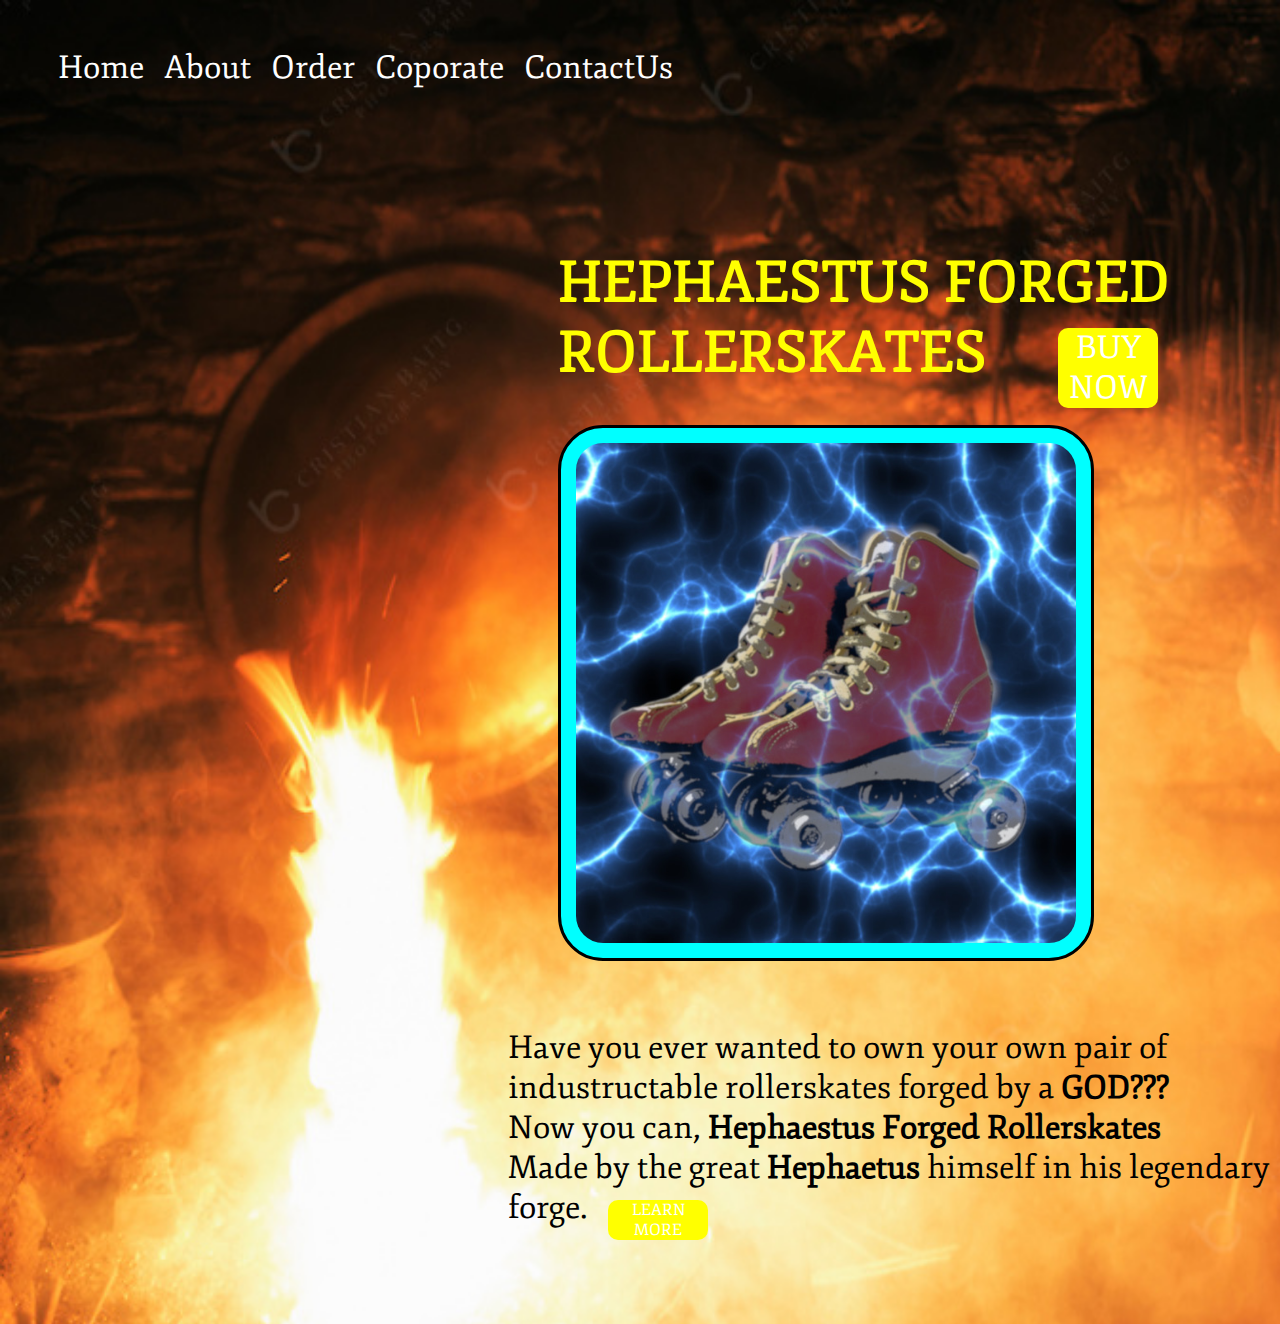
<file: index.html>
<!DOCTYPE html>
<html lang="en" dir="ltr">
  <head>
    <meta charset="utf-8">
    <title>Hephaestus Forged Rollerskates</title>
    <link href="css/styleSheet.css" rel="stylesheet">
    <link href="https://fonts.googleapis.com/css?family=Fjord+One" rel="stylesheet">
  </head>
  <body>
  <header>
    <nav>
      <ul>
        <li><a href="index.html">Home</a></li>
        <li><a href="about.html">About</a></li>
        <li><a href="order.html">Order</a></li>
        <li><a href="corporate.html">Coporate</a></li>
        <li><a href="contact.html">ContactUs</a></li>
      </ul>
    </nav>
  </header>
    <main>
      <h1>Hephaestus Forged Rollerskates</h1>
      <img src="images/godSkates.jpg" alt="Roller Skates of the Gods">
      <p>
        Have you ever wanted to own your own pair of industructable rollerskates forged by a<strong> GOD???</strong><br/>
        Now you can, <strong>Hephaestus Forged Rollerskates</strong><br/> Made by the great <strong>Hephaetus</strong> himself in his legendary forge.
        <a href="order.html">Buy Now</a>
      </p>
      <div><a href="about.html">Learn More</a></div>
    </main>
    <footer>
      <div id="company2"><small>Hephaestus Forged Rollerskates Inc.</small></div>
    </footer>

  </body>
</html>
</file>
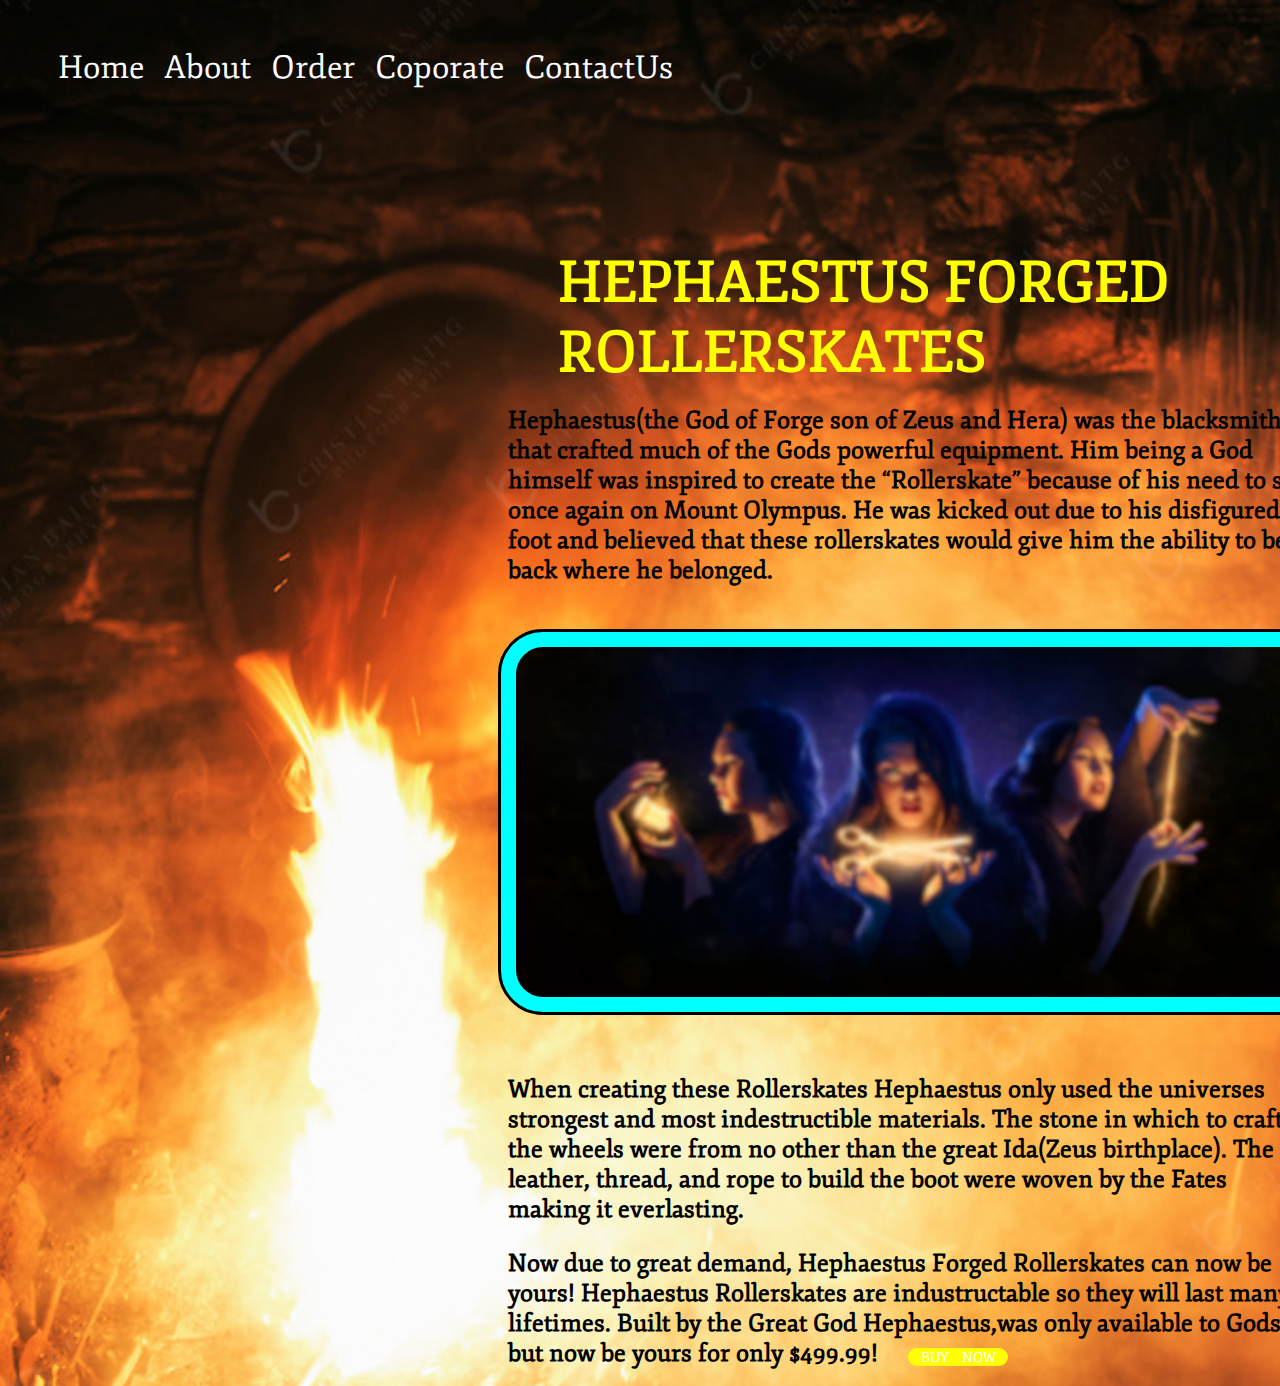
<file: about.html>
<!DOCTYPE html>
  <html lang="en">
    <head>
      <meta charset="utf-8">
      <title>Hephaestus Forged Rollerskates</title>
      <link href="css/styleSheet.css" rel="stylesheet">
      <link href="https://fonts.googleapis.com/css?family=Fjord+One" rel="stylesheet">
    </head>
    <body id="page2">
      <header>
        <nav>
          <ul>
            <li><a href="index.html">Home</a></li>
            <li><a href="about.html">About</a></li>
            <li><a href="order.html">Order</a></li>
            <li><a href="corporate.html">Coporate</a></li>
            <li><a href="contact.html">ContactUs</a></li>
          </ul>
        </nav>
      </header>
      <main>
        <div id="aboutfirsttitle"><h1>Hephaestus Forged Rollerskates</h1></div>
        <div id="beginning"><p><strong>Hephaestus(the God of Forge son of Zeus and Hera) was the blacksmith that crafted much of the Gods powerful equipment. Him being a God himself was inspired to create the “Rollerskate” because of his need to sit once again on Mount Olympus. He was kicked out due to his disfigured foot and believed that these rollerskates would give him the ability to be back where he belonged.</strong></p></div>
        <div id="fate"><img src="images/fates.jpg" alt="Picture about the three Fates"></div>
        <div id="made"><p><strong>When creating these Rollerskates Hephaestus only used the universes strongest and most indestructible materials. The stone in which to craft the wheels were from no other than the great Ida(Zeus birthplace). The leather, thread, and rope to build the boot were woven by the Fates making it everlasting.</strong></p></div>
        <div id="nowyours"><p><strong>Now due to great demand, Hephaestus Forged Rollerskates can now be yours! Hephaestus Rollerskates are industructable so they will last many lifetimes.  Built by the Great God Hephaestus,was only available to Gods but now be yours for only $499.99!</strong><a href="order.html">Buy Now</a> </p></div>

      </main>
      <footer>
        <div id="company1"><small>Hehaestus Forged Rollerskates Inc.</small></div>
      </footer>
    </body>
  </html>
</file>
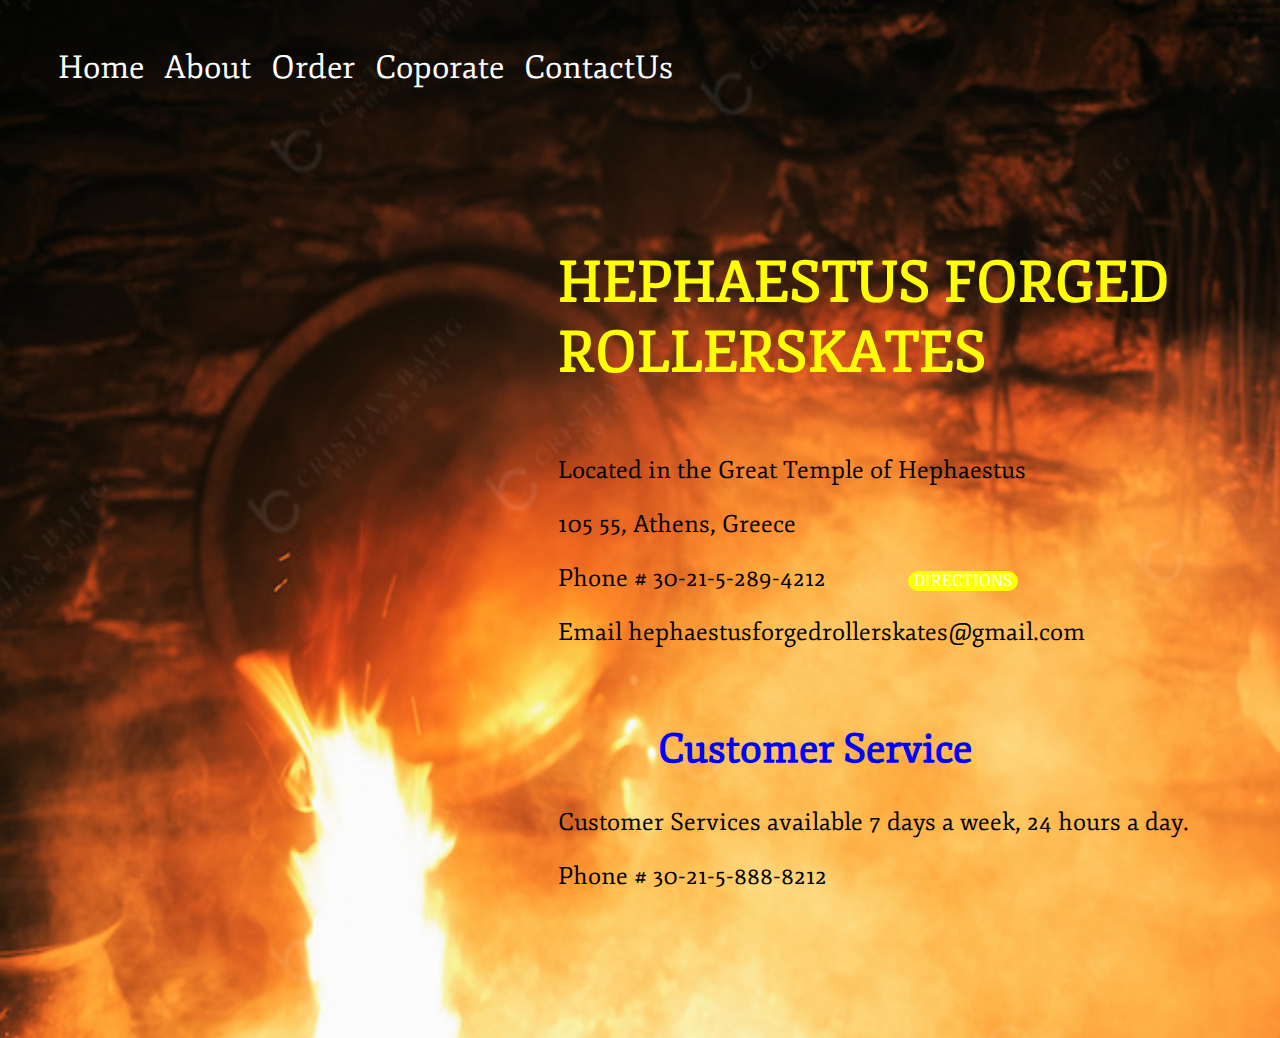
<file: contact.html>
<!DOCTYPE html>
  <html lang="en">
    <head>
      <meta charset="utf-8">
      <title>Hephaestus Forged Rollerskates</title>
      <link href="css/styleSheet.css" rel="stylesheet">
      <link href="https://fonts.googleapis.com/css?family=Fjord+One" rel="stylesheet">
    </head>
    <body id="page4">
      <header>
        <nav>
          <ul>
            <li><a href="index.html">Home</a></li>
            <li><a href="about.html">About</a></li>
            <li><a href="order.html">Order</a></li>
            <li><a href="corporate.html">Coporate</a></li>
            <li><a href="contact.html">ContactUs</a></li>
          </ul>
        </nav>
      </header>
      <main>
        <h1>Hephaestus Forged Rollerskates</h1>
        <div id="location"><p>Located in the Great Temple of Hephaestus</p>
        <p>105 55, Athens, Greece</p>
        <p>Phone # 30-21-5-289-4212</p>
        <p>Email hephaestusforgedrollerskates@gmail.com</p></div>
        <div id="map"><a href="https://www.google.com/maps/place/Temple+of+Hephaestus/@37.9755472,23.7224206,17.86z/data=!4m12!1m6!3m5!1s0x0:0xc0609dde4db88bed!2sTemple+of+Hephaestus!8m2!3d37.975595!4d23.7214521!3m4!1s0x0:0xc0609dde4db88bed!8m2!3d37.975595!4d23.7214521" rel="external">Directions</a></div>
        <div id="customer"><h2>Customer Service</h2>
        <p>Customer Services available 7 days a week, 24 hours a day.</p>
        <p>Phone # 30-21-5-888-8212 </p></div>
       </main>
      <footer>
        <div id="company3"><small>Hephaestus Forged Rollerskates Inc.</small></div>
      </footer>
    </body>
  </html>
</file>
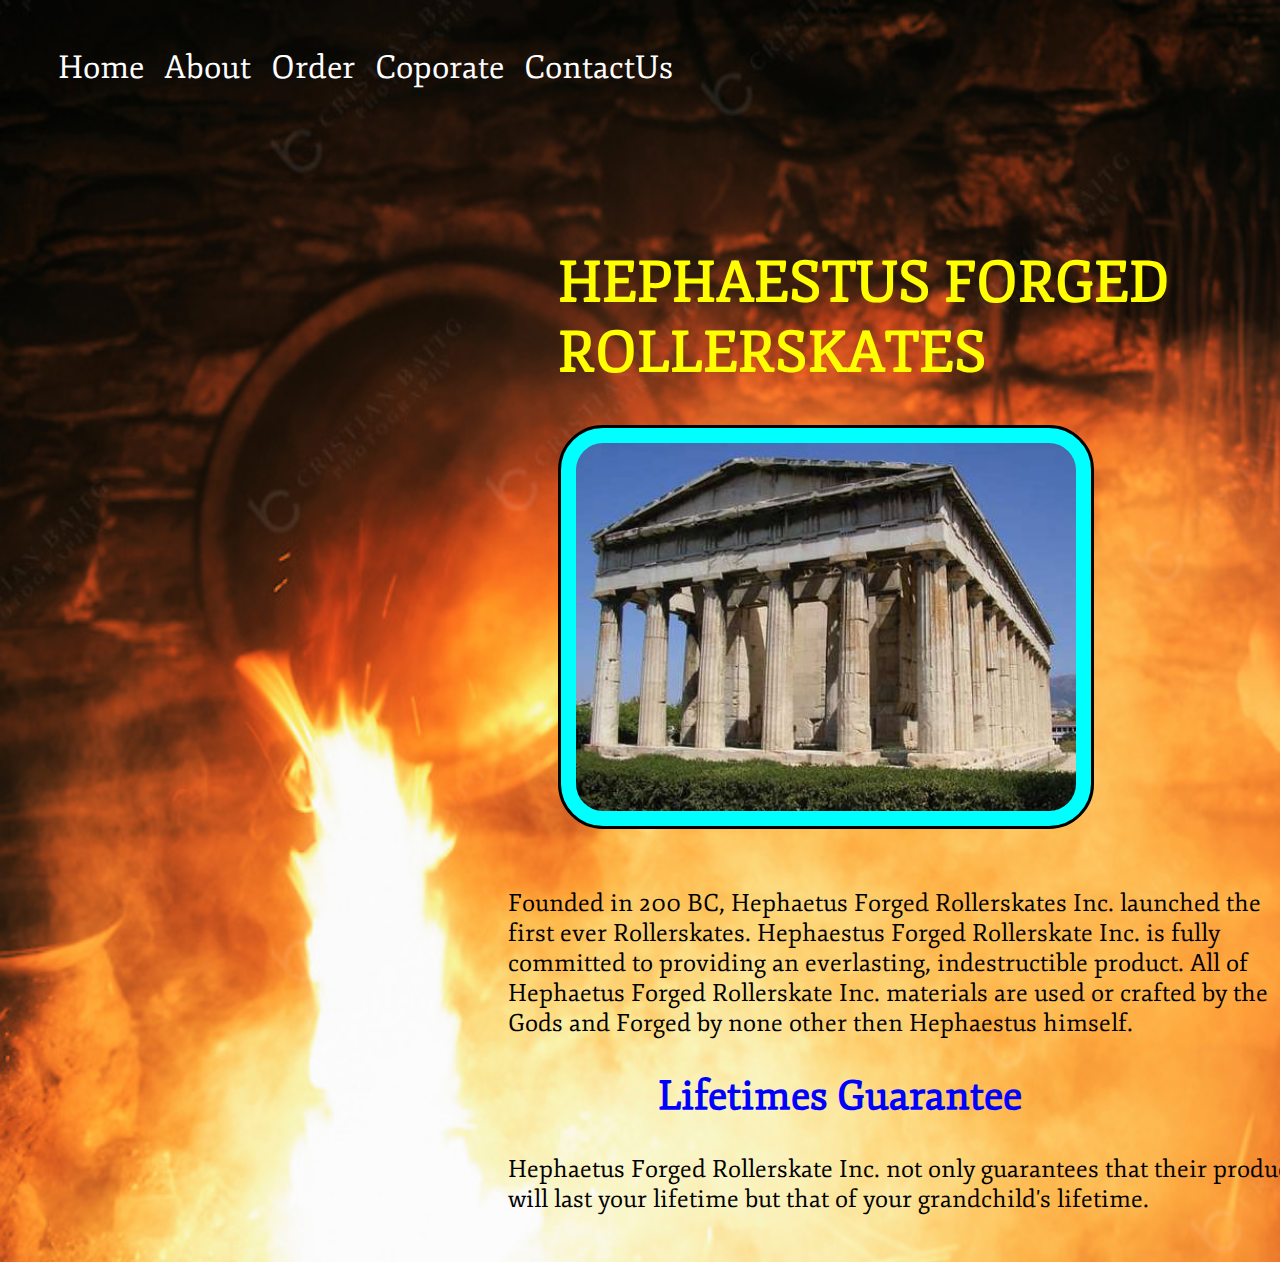
<file: corporate.html>
<!DOCTYPE html>
  <html lang="en">
    <head>
      <meta charset="utf-8">
      <title>Hephaestus Forged Rollerskates</title>
      <link href="css/styleSheet.css" rel="stylesheet">
      <link href="https://fonts.googleapis.com/css?family=Fjord+One" rel="stylesheet">
    </head>
    <body id="page3">
      <header>
        <nav>
          <ul>
            <li><a href="index.html">Home</a></li>
            <li><a href="about.html">About</a></li>
            <li><a href="order.html">Order</a></li>
            <li><a href="corporate.html">Coporate</a></li>
            <li><a href="contact.html">ContactUs</a></li>
          </ul>
        </nav>
      </header>
      <main>
        <div id="corporatetitle"><h1>Hephaestus Forged Rollerskates</h1></div>
        <img src="images/temple.jpg" alt="Hephaetus Temple and Hephaestus Forged Rollerskate Inc. Location">
        <div id="founded"><p>Founded in 200 BC, Hephaetus Forged Rollerskates Inc. launched the first ever Rollerskates. Hephaestus Forged Rollerskate Inc. is fully committed to providing an everlasting, indestructible product. All of Hephaetus Forged Rollerskate Inc. materials are used or crafted by the Gods and Forged by none other then Hephaestus himself.</p></div>
        <div id="guaranteetitle"><h2>Lifetimes Guarantee</h2></div>
        <div id="guarantee"><p>Hephaetus Forged Rollerskate Inc. not only guarantees that their product will last your lifetime but that of your grandchild's lifetime.</p></div>
       </main>
      <footer>
        <div id="company"><small>Hephaestus Forged Rollerskates Inc.</small></div>
      </footer>
    </body>
  </html>
</file>
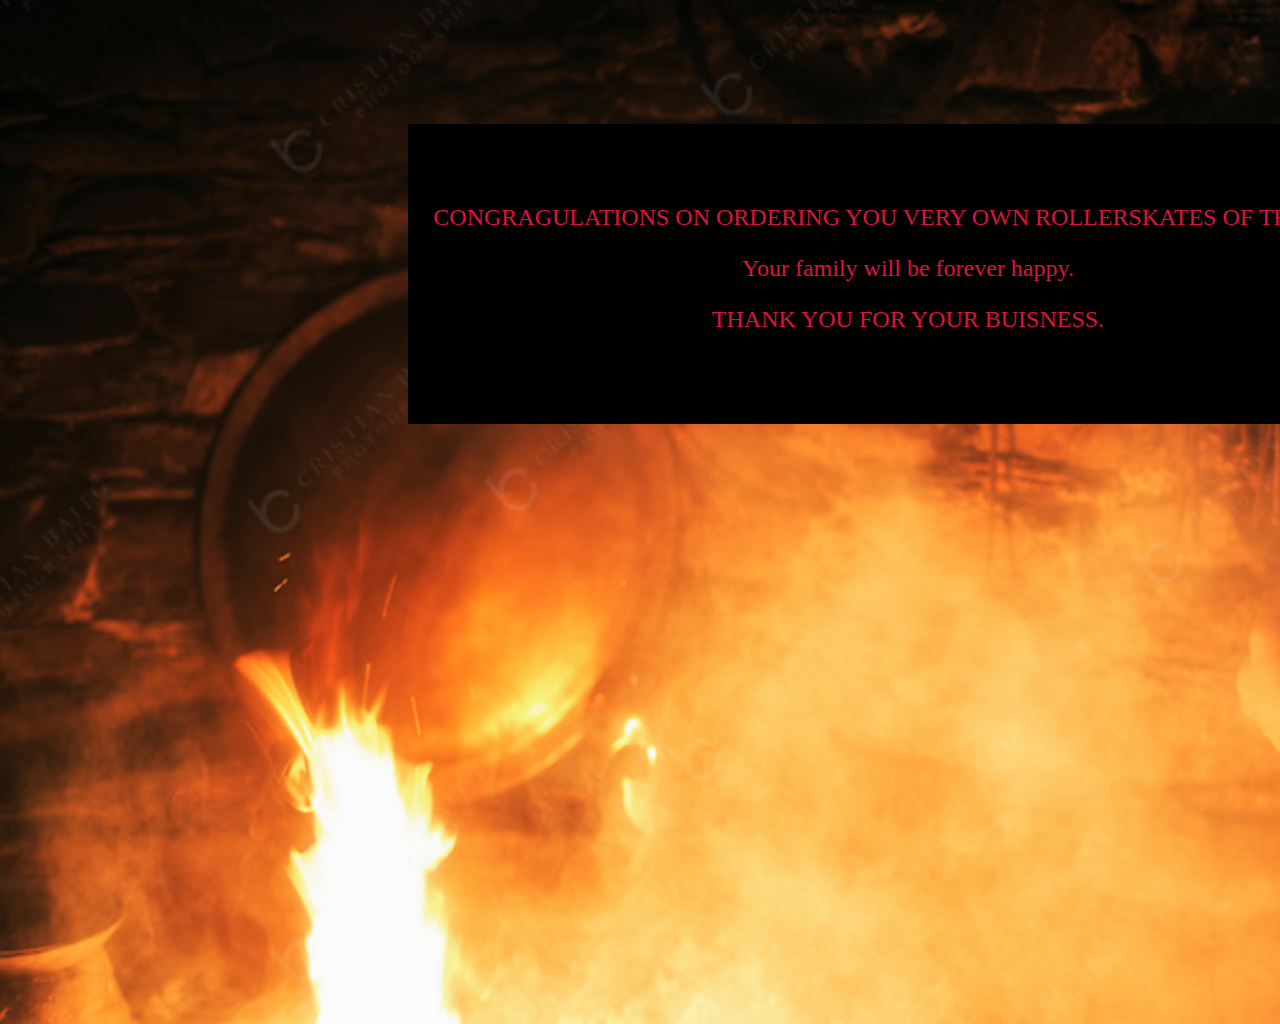
<file: form.html>
<!DOCTYPE html>
<html lang="en" dir="ltr">
<head>
  <meta charset="utf-8">
  <title>Hephaestus Forged Rollerskates</title>
  <link href="css/styleSheet.css" rel="stylesheet">
</head>
<body>
  <main>
  <div id="Gratz"><p>
    CONGRAGULATIONS ON ORDERING YOU VERY OWN ROLLERSKATES OF THE GODS.
  </p>
  <p>
    Your family will be forever happy.
  </p>
  <p>
    THANK YOU FOR YOUR BUISNESS.
  </p>
</div>
</main>
</body>
</html>
</file>
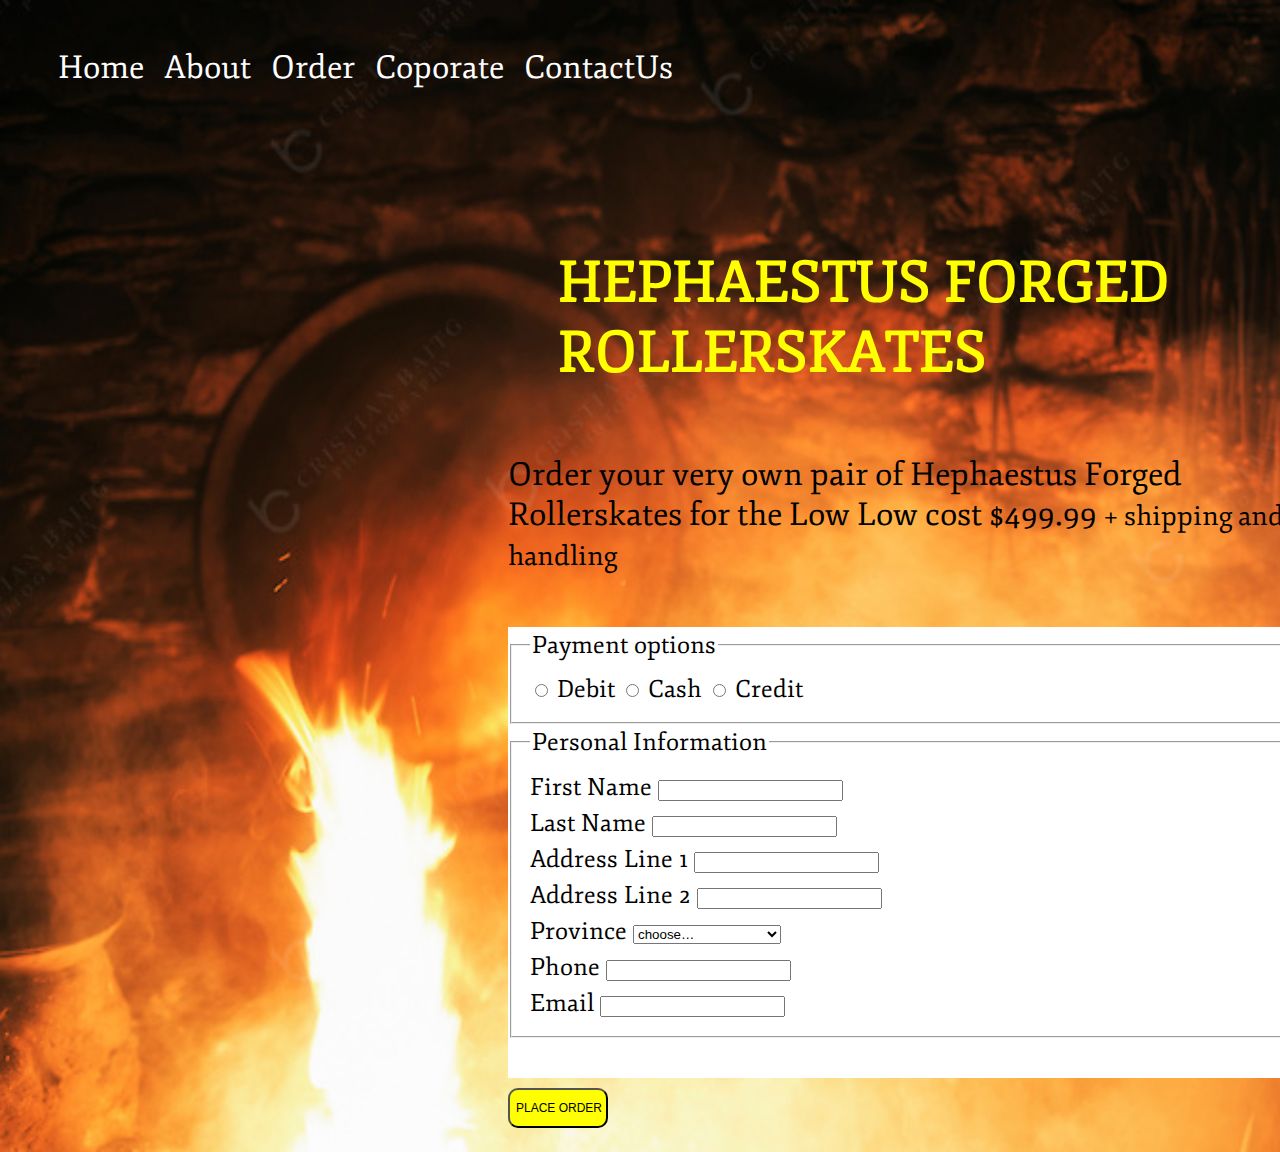
<file: order.html>
<!DOCTYPE html>
<html lang="en" dir="ltr">
<head>
  <meta charset="utf-8">
  <title>Hephaestus Forged Rollerskates</title>
  <link href="css/styleSheet.css" rel="stylesheet">
  <link href="https://fonts.googleapis.com/css?family=Fjord+One" rel="stylesheet">
</head>
<body>
  <header>
    <nav>
      <ul>
        <li><a href="index.html">Home</a></li>
        <li><a href="about.html">About</a></li>
        <li><a href="order.html">Order</a></li>
        <li><a href="corporate.html">Coporate</a></li>
        <li><a href="contact.html">ContactUs</a></li>
      </ul>
    </nav>
  </header>
  <main>
    <h1>Hephaestus Forged Rollerskates</h1>
    <p>
      Order your very own pair of Hephaestus Forged Rollerskates
      for the Low Low cost $499.99 <small>+ shipping and handling</small>
    </p>
    <form id="Confirm_Order" method="get" action="form.html">
			<input type="hidden" name="form_sent" value="1" />
      <fieldset><!--pick payment radio box-->
        <legend>Payment options</legend>
        <input type="radio" name="payment" id="debit" value="debit"/>
        <label for="debit"> Debit</label>
        <input type="radio" name="payment" id="cash" value="cash"/>
        <label for="cash">Cash</label>
        <input type="radio" name="payment" id="credit" value="credit" />
        <label for="credit">Credit</label>
      </fieldset>
      <fieldset>
        <legend>Personal Information</legend>
        <div><!-- set up text boxes for information-->
          <label for="fname">First Name</label>
          <input type="text" id="fname" name="fname"  >
        </div>
        <div>
          <label for="lname">Last Name</label>
          <input type="text" id="lname" name="lname">
        </div>
        <div>
          <label for="address">Address Line 1</label>
          <input id="address" type="text" name="address"  />
        </div>
        <div>
          <label for="address2">Address Line 2</label>
          <input id="address2" type="text" name="address2" />
        </div>
        <div><!--setup drop boxes for provinces-->
          <label for="province">Province</label>
          <select id="province" name="province">
            <option value="choose">choose…</option>
            <option value="AB">Alberta</option>
            <option value="BC">British Colombia</option>
            <option value="ON">Ontario</option>
            <option value="MB">Manitoba</option>
            <option value="NB">New Brunswick</option>
            <option value="NL">Newfoundland</option>
            <option value="NT">Northwest Territories</option>
            <option value="NS">Nova Scotia</option>
            <option value="NV">Nunavut</option>
            <option value="PE">Prince Edward Island</option>
            <option value="PQ">Québec</option>
            <option value="SK">Saskatchewan</option>
            <option value="YK">Yukon Territory</option>
          </select>
        </div>
        <div><!--setup text boxes-->
          <label for="phone">Phone</label>
          <input id="phone" type="tel" name="phone" />
        </div>
        <div>
          <label for="email">Email</label>
          <input id="email" type="email" name="email" />
        </div>
      </fieldset><!--make submit button-->
      <input id="submit" type="submit" value="Place Order">

    </form>
  </main>
  <footer>
    <div id="company3"><small>Hehaestus Forged Rollerskates Inc.</small></div>
  </footer>

</body>
</html>
</file>
<file: css/styleSheet.css>
html{
  font-family: 'Fjord One', serif;
  width: auto;
  height: auto;
  margin: 0px;
  /* back up if background image dosen't loads */
  color: black;
  background-color: white;
  /* added padding so words won't go to end of page, will make easier to read */
  padding: 0px;
  margin:0px;

  background-size:1900px 1400px;
  background-repeat: no-repeat;
  background-image: url("../images/forge.jpg")


}
body{
  position: relative;
  top:100px;
  left:400px;
  width: 800px;
  height:900px;

}
h1{
  position: relative;
  font-size: 350%;
  font-weight: 800;
  top:50px;
  left:150px;
  color: yellow;
  text-transform: uppercase;
}
img{
  border: solid;
  border-radius: 45px;
  padding: 15px;
  background-color: cyan;
  width: 500px;
  height: auto;


  position: relative;
  top:50px;
  left:150px;
}
p{
  font-size: 200%;
  font-weight: 500;
  color:black;
  position: relative;
  top:80px;
  left:100px;
}
p a{
  position: relative;
  top:-900px;
  left:550px;
  background-color: green;
  display: block;
  font-size: 100%;
  width: 100px;
  height: 80px;
  text-align: center;
  text-transform: uppercase;
  background-color: yellow;
  -webkit-border-radius: 10px;
  -webkit-animation: glowing 1500ms infinite;
  -moz-animation: glowing 1500ms infinite;
  -o-animation: glowing 1500ms infinite;
  animation: glowing 1500ms infinite;
}

ul li{
  position: relative;
  top: -100px;
  left: -400px;
  float: left;
  font-size: 200%;
  list-style-type: none;
  margin:10px;

}
a{
  text-decoration: none;
  color: white;
  word-spacing: 10px;

}
a:hover{
  text-decoration: underline;
  color:yellow;
}

div a {
  position: relative;
  top:-60px;
  left:200px;
  background-color: green;
  display: block;
  font-size: 100%;
  width: 100px;
  height: 40px;
  text-align: center;
  text-transform: uppercase;
  background-color: yellow;
  display: block;
  font-size: 100%;
  width: 100px;
  height: 40px;
  text-align: center;
  text-transform: uppercase;
  background-color: yellow;
  -webkit-border-radius: 10px;
  -webkit-animation: glowing 1500ms infinite;
  -moz-animation: glowing 1500ms infinite;
  -o-animation: glowing 1500ms infinite;
  animation: glowing 1500ms infinite;
}
div p{
  font-size: 150%;
  font-weight: 500;
}
form{
  margin: 0px;
  padding: 0px;
  position: relative;
  top:100px;
  left:100px;
  width: 100%;
  height: auto;
  background-color: white;
  font-size: 150%;
  line-height: 150%;
}
#submit{

  position: relative;
  top:50px;
  background-color: green;
  display: block;
  font-size: 50%;
  width: 100px;
  height: 40px;
  text-align: center;
  text-transform: uppercase;
  background-color: yellow;
  -webkit-border-radius: 10px;
  -webkit-animation: glowing 1500ms infinite;
  -moz-animation: glowing 1500ms infinite;
  -o-animation: glowing 1500ms infinite;
  animation: glowing 1500ms infinite;

}
footer{
  width: auto;
  height: auto;
  position: relative;
  top:-20px;
  left:1000px;
  color:lightblue;
  font-size: 120%;
}
#beginning{
  position: relative;
  top: -50px
}
div img{
  position: relative;
  left: 90px;
  width: 800px;
  height: auto;
}
#company{
  position: relative;
  top:100px;
  margin: 20px;
}
#company1{
  position: relative;
  top:50px;
  margin: 20px;
}
#company2{
  position: relative;
  top:-50px;
  margin: 20px;
}
#company3{
  position: relative;
  top: 150px;
  margin: 20px;
}
#nowyours a{
  width: 100px;
  height: auto;
  position: relative;
  top: -20px;
  left: 400px;
  font-size: 60%;
}
h2{
  position: relative;
  top:80px;
  left:250px;
  font-size: 250%;
  color: blue;
}
#map a{
  position: relative;
  top: 100px;
  width: 110px;
  height: 20px;
  position: relative;
  top: -20px;
  left: 500px;
  font-size: 100%;
}
#location p{
  position: relative;
  left:150px;
}
#customer p{
  position: relative;
  left:150px;
}
#Gratz{
  width: 1000px;
  height:300px;
  background-color: black;
}
#Gratz p{
  position: relative;
  left: 0px;
  color: crimson;
  text-align: center;
}

@keyframes glowing {
  0% { background-color: yellow; box-shadow: 0 0 3px #B20000; }
  50% { background-color: crimson; box-shadow: 0 0 40px #FF0000; }
  100% { background-color: yellow; box-shadow: 0 0 3px #B20000; }
}
</file>
